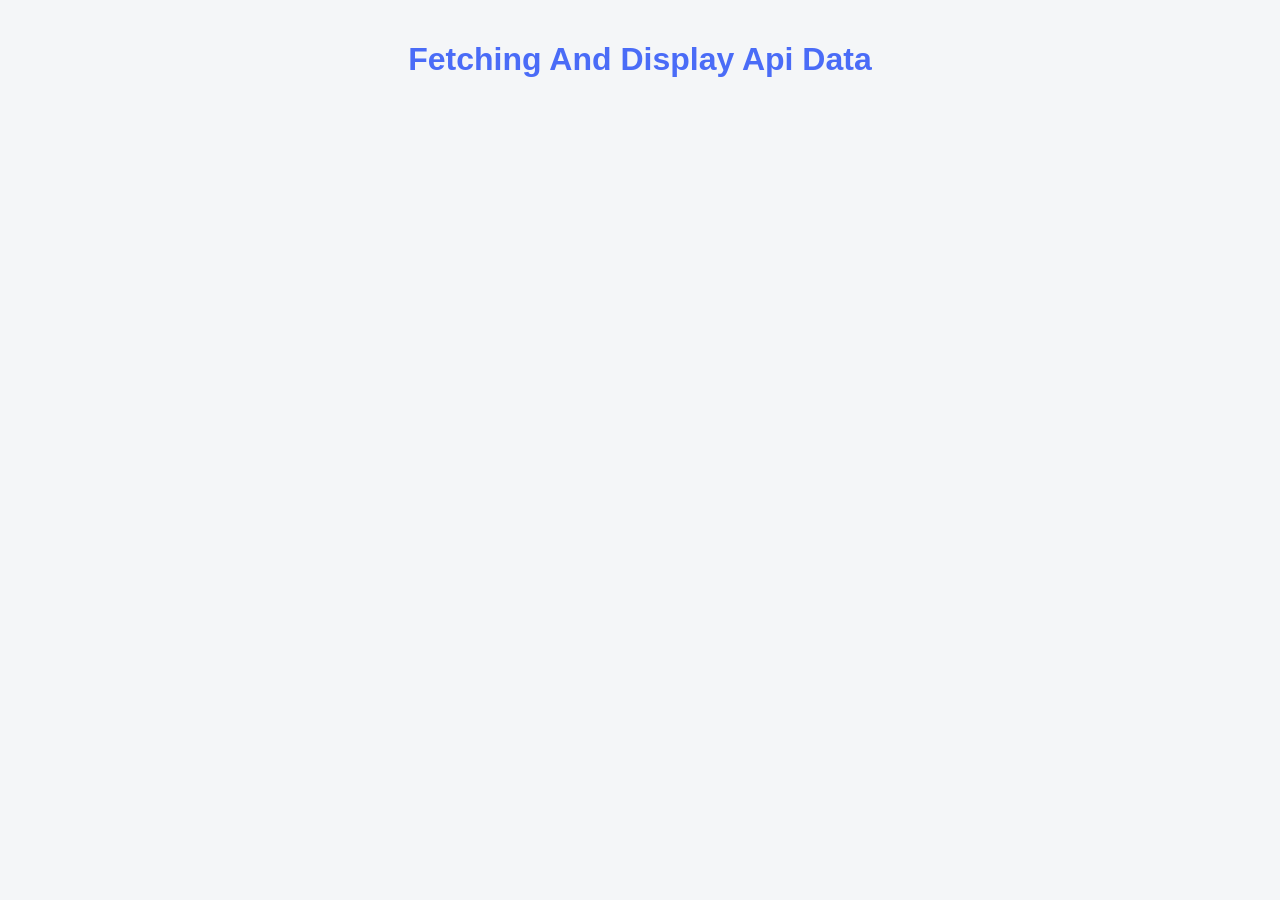
<file: index.html>
<!DOCTYPE html>
<html lang="en">
<head>
    <meta charset="UTF-8">
    <meta name="viewport" content="width=device-width, initial-scale=1.0">
    <title>Js-Projects</title>
        <link rel='stylesheet' href="style.css">

</head>

<body>

    <div id="fechingandDisplayData">
        <h1 class = "heading">Fetching And Display Api Data</h1>
    </div>

    <div id="loading">
    <div class="spinner"></div>
    <p>Loading...</p>
</div>


<div id="userCards"></div>


    <script src="fetchingApi.js"></script>
</body>
</html>
</file>
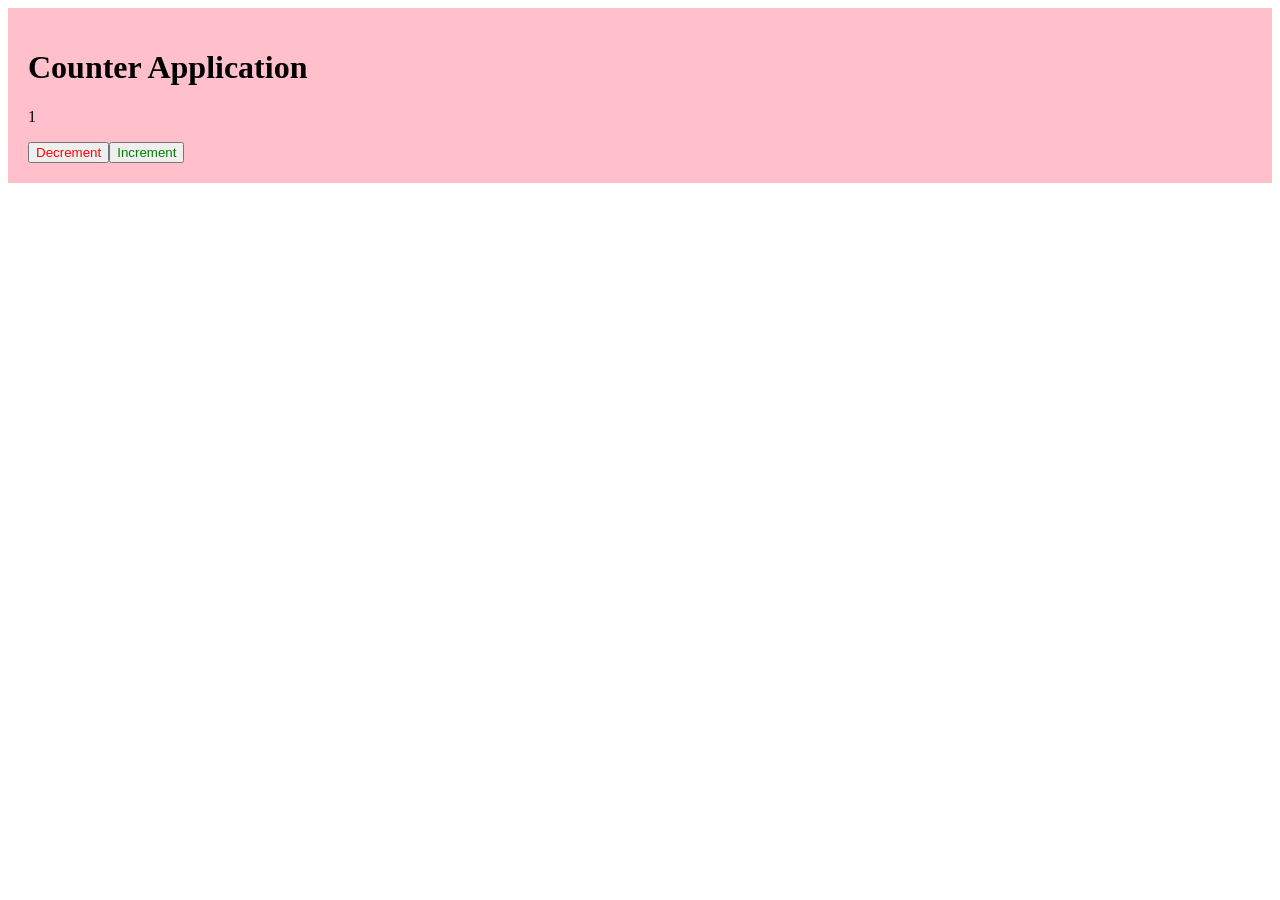
<file: counter.html>
<!DOCTYPE html>
<html lang="en">
<head>
    <meta charset="UTF-8">
    <meta name="viewport" content="width=device-width, initial-scale=1.0">
    <title>Document</title>
</head>
<body>
    <div id = 'countContainer'>
        <h1>Counter Application</h1>

    </div>
</body>
<Script src = '/counter.js'></Script>
</html>
</file>
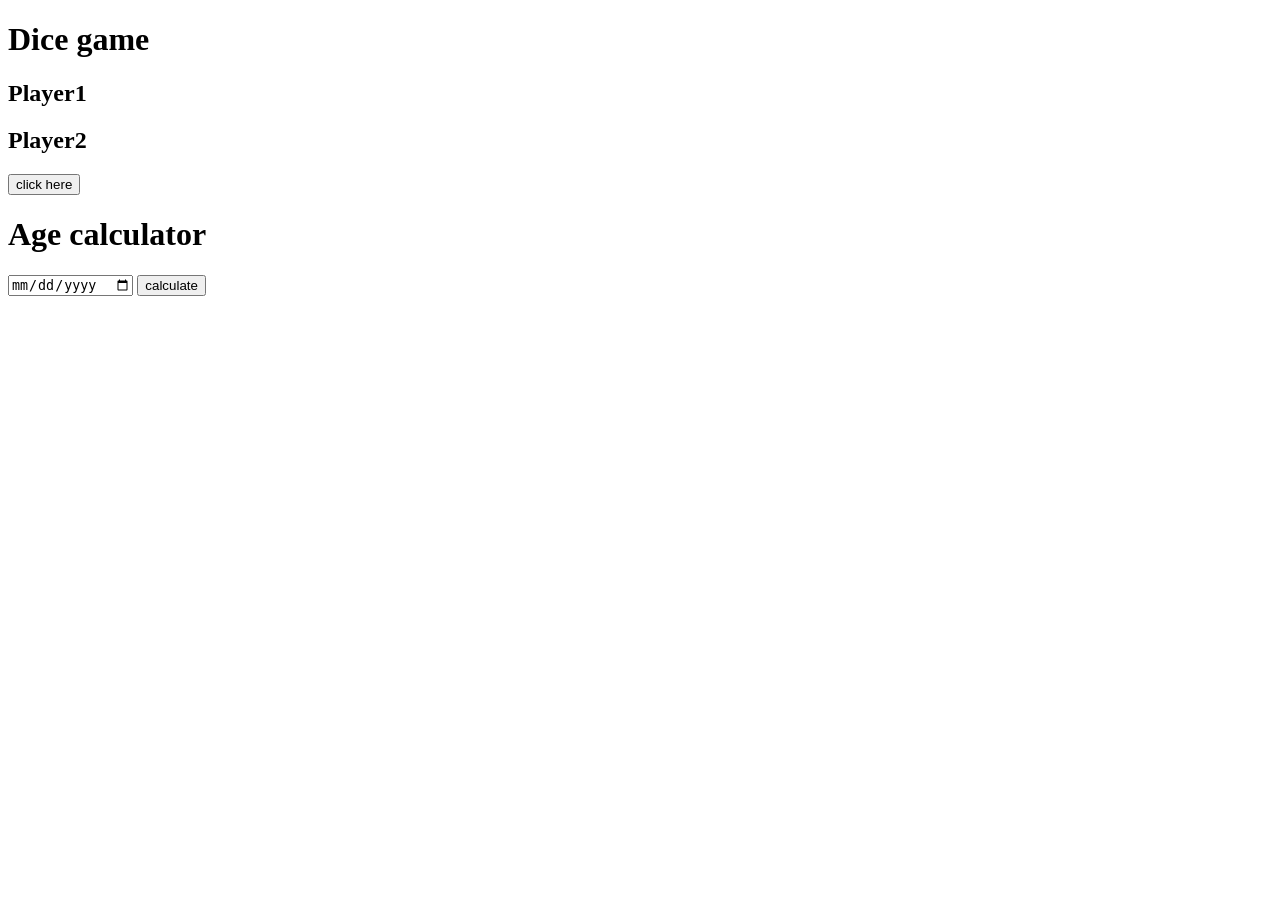
<file: dice.html>
<!DOCTYPE html>
<html lang="en">
<head>
    <meta charset="UTF-8">
    <meta name="viewport" content="width=device-width, initial-scale=1.0">
    <title>Document</title>
</head>
<body>
<div id = "diceContainer">
        <h1>Dice game</h1>
        <div id = "players">
            <h2 id = "player1">Player1</h2>
            <h2 id = "player2">Player2</h2>
            <button id="btn">click here</button>
            <h2 id="result"></h2>

        </div>




        
</div>    
<div id = "ageCalculator">
    <h1>Age calculator</h1>
    <input type = "date" id = "dob">
    <button id = "calculate">calculate</button>
    <p id = "dobresult"></p>

</div>

</body>
<script src ='diceandobjects.js'></script>
</html>
</file>
<file: style.css>
body {
    font-family: Arial, sans-serif;
    background: #f2f2f2;
}



#loading {
    display: none;
    text-align: center;
    margin: 30px;
}

.spinner {
    width: 40px;
    height: 40px;

    border: 5px solid #ddd;
    border-top: 5px solid blue;

    border-radius: 50%;

    animation: spin 1s linear infinite;

    margin: auto;
}

@keyframes spin {

    from {
        transform: rotate(0deg);
    }

    to {
        transform: rotate(360deg);
    }
}
.heading{
    color: #4a6cf7;
}


body {
    font-family: Arial, sans-serif;
    background-color: #f4f6f8;
    margin: 0;
    padding: 20px;
}

#fechingandDisplayData {
    text-align: center;
    margin-bottom: 30px;
}

#userCards {
    width: 90%;
    max-width: 1000px;
    margin: auto;
}

/* Each User Card */

.user-card {
    background-color: white;
    border-radius: 12px;
    padding: 25px;
    margin-bottom: 25px;

    box-shadow: 0 4px 15px rgba(0, 0, 0, 0.1);

    border-left: 6px solid #4a6cf7;
}

/* User Name */

.user-card h2 {
    margin-top: 0;
    margin-bottom: 20px;

    font-size: 25px;
    color: #222;

    border-bottom: 1px solid #ddd;
    padding-bottom: 12px;
}

/* User Details */

.user-card p {
    margin: 10px 0;
    font-size: 16px;
    color: #555;
}

/* Email */

.email {
    color: #333;
}

/* Phone */

.phone {
    color: #333;
}

/* Company */

.company {
    color: #333;
}

/* Address Box */

.address {
    margin-top: 20px;
    padding: 18px;

    background-color: #f7f8fc;

    border-radius: 8px;
    border: 1px solid #e1e1e1;
}

.address h3 {
    margin-top: 0;
    margin-bottom: 12px;

    color: #333;
}

.address p {
    margin: 7px 0;
}
</file>
